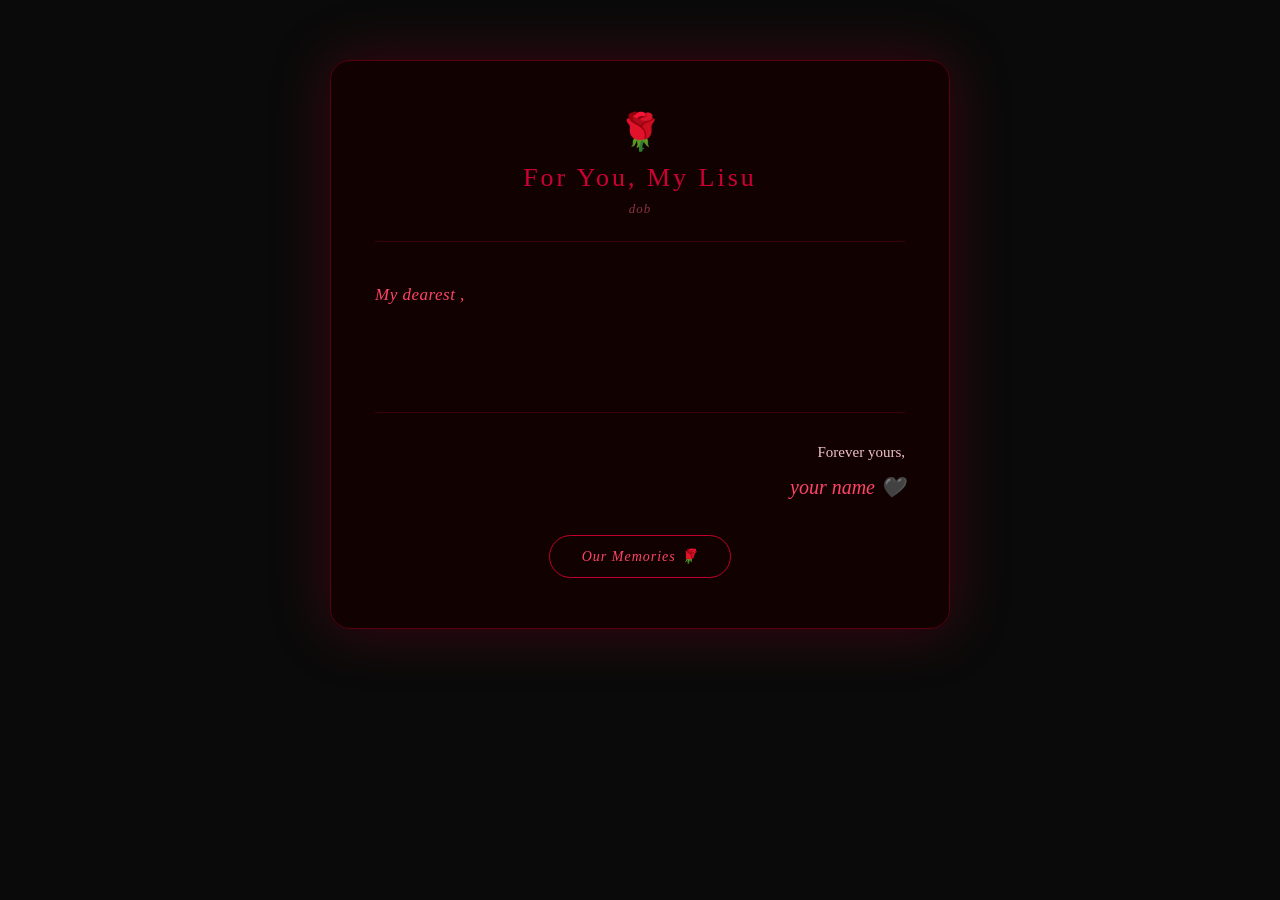
<file: pasandida - aurat ka birthday/letter.html>
<!DOCTYPE html>
<html lang="en">
<head>
    <meta charset="UTF-8">
    <meta name="viewport" content="width=device-width, initial-scale=1.0">
    <title>For You 💋</title>
    <link rel="stylesheet" href="letter.css">
</head>
<body>

  <div class="floating-hearts" id="floating-hearts"></div>

  <div class="letter-box">

    <div class="letter-top">
      <div class="rose">🌹</div>
      <h1 class="letter-title">For You, My Lisu</h1>
      <div class="letter-date">dob</div>
    </div>

    <div class="letter-body">
      <p>My dearest ,</p>

      <p>
       <!-- Ye paragraph abhi hide kiya gaya hai -->
      </p>

      <p>
<!-- Ye paragraph abhi hide kiya gaya hai -->      </p>

      <p>
         <!-- Ye paragraph abhi hide kiya gaya hai -->
      </p>
    </div>

    <div class="letter-footer">
      <p>Forever yours,</p>
      <p class="signature">your name 🖤</p>
    </div>

    <!-- Button letter-box ke andar -->
    <div class="btn-wrapper">
      <a href="gallary.html" class="next-btn">Our Memories 🌹</a>
    </div>

  </div>

  <script src="letter.js"></script>
</body>
</html>
</file>
<file: pasandida - aurat ka birthday/letter.css>
* { box-sizing: border-box; margin: 0; padding: 0; }

body {
  font-family: 'Georgia', serif;
  background: #0a0a0a;
  min-height: 100vh;
  display: flex;
  justify-content: center;
  padding: 60px 20px;
  overflow-x: hidden;
}

.floating-hearts {
  position: fixed;
  top: 0; left: 0;
  width: 100%; height: 100%;
  pointer-events: none;
  z-index: 0;
}

.heart {
  position: absolute;
  bottom: -50px;
  animation: floatUp linear infinite;
  opacity: 0.5;
}

@keyframes floatUp {
  0%   { transform: translateY(0); opacity: 0.5; }
  100% { transform: translateY(-110vh); opacity: 0; }
}

.letter-box {
  position: relative;
  z-index: 1;
  background: rgba(20, 0, 0, 0.88);
  border: 1px solid #5a0010;
  border-radius: 20px;
  width: 100%;
  max-width: 620px;
  padding: 50px 44px;
  box-shadow: 0 0 60px rgba(180, 0, 40, 0.3);
  backdrop-filter: blur(10px);
  height: fit-content;
}

.letter-top {
  text-align: center;
  margin-bottom: 36px;
  border-bottom: 1px solid #3a0010;
  padding-bottom: 24px;
}

.rose { font-size: 36px; margin-bottom: 10px; }

.letter-title {
  color: #cc0033;
  font-size: 26px;
  font-weight: 400;
  letter-spacing: 3px;
  margin-bottom: 8px;
}

.letter-date {
  color: #883344;
  font-size: 13px;
  font-style: italic;
  letter-spacing: 1px;
}

.letter-body {
  color: #f0c0c8;
  font-size: 16px;
  line-height: 2;
  letter-spacing: 0.5px;
  display: flex;
  flex-direction: column;
  gap: 20px;
  margin-bottom: 40px;
}

.letter-body p:first-child {
  color: #ff4466;
  font-style: italic;
  font-size: 17px;
}

.letter-footer {
  border-top: 1px solid #3a0010;
  padding-top: 24px;
  text-align: right;
  color: #f0c0c8;
  font-size: 15px;
  line-height: 2;
}

.signature {
  color: #ff4466;
  font-size: 20px;
  font-style: italic;
}
.next-btn {
  display: inline-block;
  padding: 12px 32px;
  border: 1px solid #c0002a;
  border-radius: 50px;
  color: #ff4466;
  text-decoration: none;
  font-size: 14px;
  font-style: italic;
  letter-spacing: 1px;
  transition: all 0.15s;
}

.next-btn:hover { background: #1a0005; }
.btn-wrapper {
  text-align: center;
  margin-top: 28px;
}
</file>
